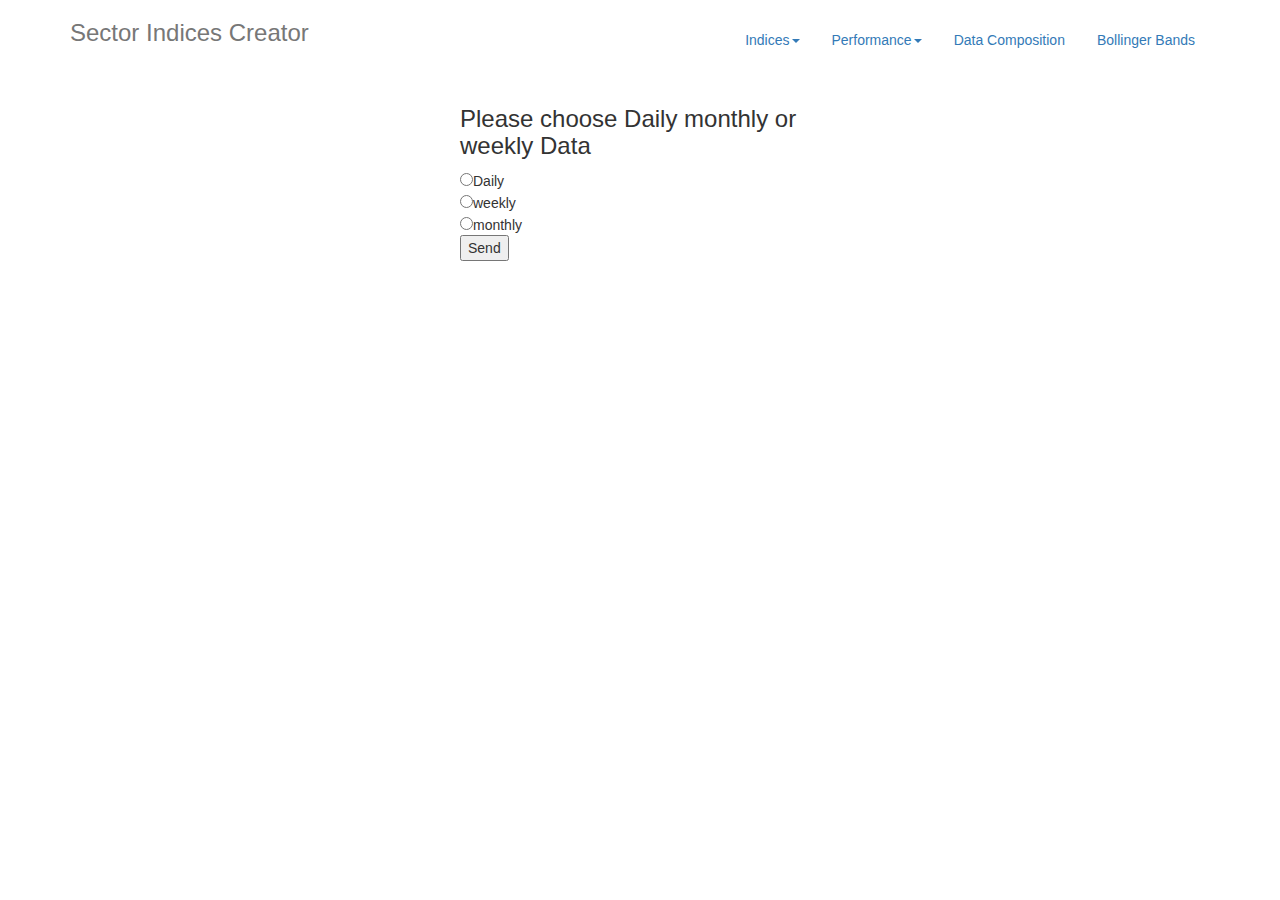
<file: templates/bollinger_bands.html>
<!DOCTYPE html>
<html lang="en">
  <head>
    <title>Data Analysis V1.0</title>
	<link href="https://maxcdn.bootstrapcdn.com/bootstrap/3.3.7/css/bootstrap.min.css" rel="stylesheet">
   
	<script src='https://code.jquery.com/jquery-3.2.1.min.js'></script>
	<script src='https://maxcdn.bootstrapcdn.com/bootstrap/3.3.7/js/bootstrap.min.js'></script>
  </head>

  <body>

    <div class="container">
      <div class="header" style="margin-bottom:40px;">
        <nav>
          <ul class="nav nav-pills pull-right">
            <li class="dropdown">
                <a href="#" data-toggle="dropdown" class="dropdown-toggle">Indices<b class="caret"></b></a>
                <ul class="dropdown-menu">
                    <li><a href="SectorIndices">Add new Index</a></li>
                    <li><a href="AllSectors">Edit Index Stocks</a></li>
                    <li class="divider"></li>
                    <li><a href="GenerateIndices">Generate Indices Data</a></li>
                </ul>
              </li>
			  <li class="dropdown">
                <a href="#" data-toggle="dropdown" class="dropdown-toggle">Performance<b class="caret"></b></a>
                <ul class="dropdown-menu">
                    <li><a href="/SectorPerformance">Sector indices performance</a></li>
                    <li><a href="/StockPerformance">Stocks performance</a></li>
                </ul>
              </li>
			<li role="presentation" ><a href="DataComposition">Data Composition</a></li>
			  <li role="presentation" ><a href="bollinger_bands">Bollinger Bands</a></li>
			  
			  
          </ul>
        </nav>
        <h3 class="text-muted">Sector Indices Creator</h3>
      </div>
	  <div class="row">
	  <div class="col-md-4 col-md-offset-4">
			<h3>Please choose Daily monthly or weekly Data</h3>
			</div>
		</div>
        
	  <div class="row">
	  <div class="col-md-6 col-md-offset-4">
    <form action="/bollinger_bands" method="POST">
        <input type="radio" name="choice" value="1" >Daily<br>
        <input type="radio" name="choice" value="2" >weekly<br>
        <input type="radio" name="choice" value="3" >monthly <br>
        <input type="submit" name="my-form" value="Send">
        
    </form>
	</div>
    </div>
    </div>
    


    
</body>
</html>
</file>
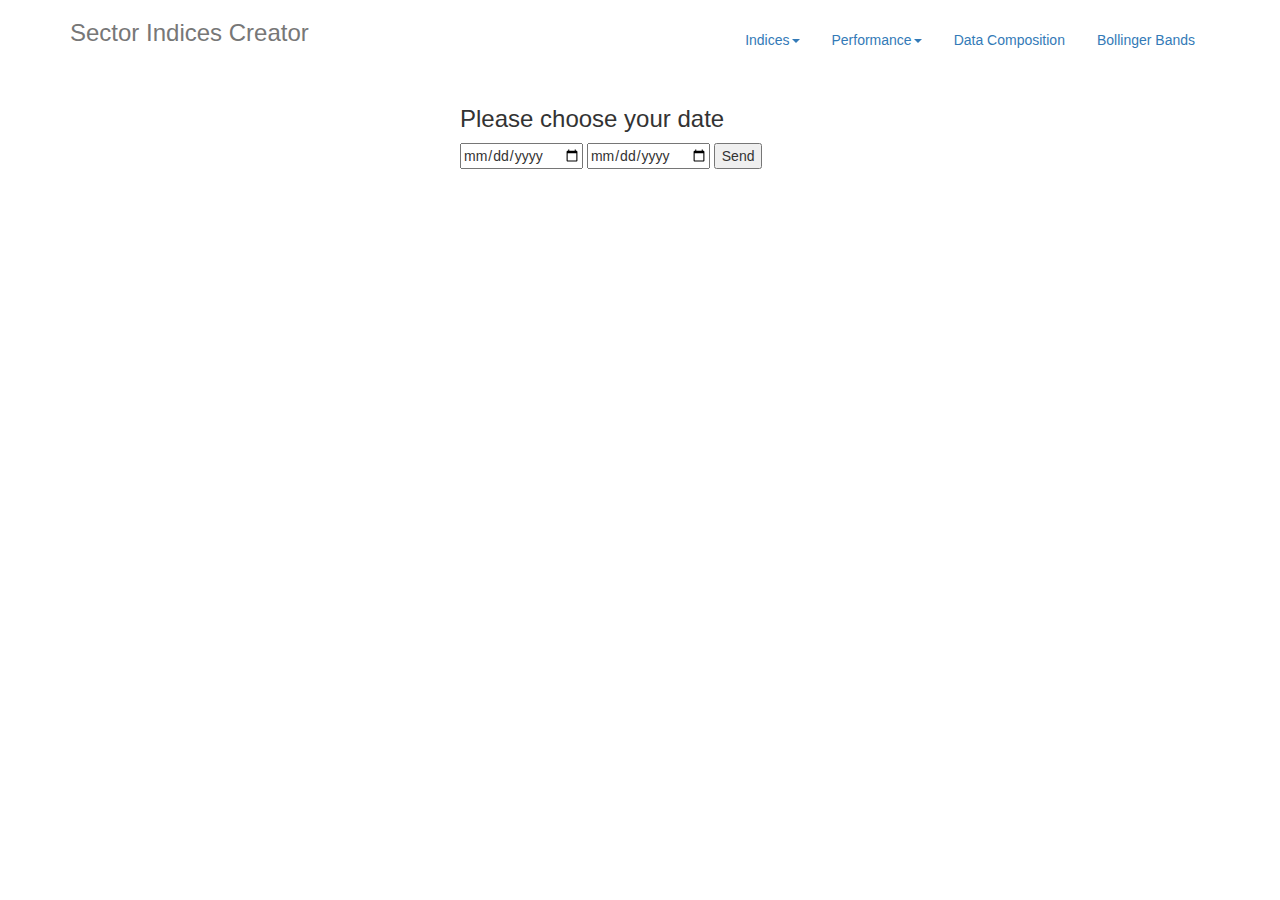
<file: templates/DataComposition.html>
<!DOCTYPE html>
<html lang="en">
  <head>
    <title>Data Analysis V1.0</title>
	<link href="https://maxcdn.bootstrapcdn.com/bootstrap/3.3.7/css/bootstrap.min.css" rel="stylesheet">
   
	<script src='https://code.jquery.com/jquery-3.2.1.min.js'></script>
	<script src='https://maxcdn.bootstrapcdn.com/bootstrap/3.3.7/js/bootstrap.min.js'></script>
  </head>

  <body>

    <div class="container">
      <div class="header" style="margin-bottom:40px;">
        <nav>
          <ul class="nav nav-pills pull-right">
            <li class="dropdown">
                <a href="#" data-toggle="dropdown" class="dropdown-toggle">Indices<b class="caret"></b></a>
                <ul class="dropdown-menu">
                    <li><a href="SectorIndices">Add new Index</a></li>
                    <li><a href="AllSectors">Edit Index Stocks</a></li>
                    <li class="divider"></li>
                    <li><a href="GenerateIndices">Generate Indices Data</a></li>
                </ul>
              </li>
			  <li class="dropdown">
                <a href="#" data-toggle="dropdown" class="dropdown-toggle">Performance<b class="caret"></b></a>
                <ul class="dropdown-menu">
                    <li><a href="/SectorPerformance">Sector indices performance</a></li>
                    <li><a href="/StockPerformance">Stocks performance</a></li>
                </ul>
              </li>
			<li role="presentation" ><a href="DataComposition">Data Composition</a></li>
			   <li role="presentation" ><a href="bollinger_bands">Bollinger Bands</a></li>
			  
			  
          </ul>
        </nav>
        <h3 class="text-muted">Sector Indices Creator</h3>
      </div>
	  <div class="row">
	  <div class="col-md-4 col-md-offset-4">
			<h3>Please choose your date</h3>
			</div>
		</div>
	  <div class="row">
	  <div class="col-md-6 col-md-offset-4">
    <form action="/DataComposition" method="POST">
        <input type="date" name="start_date">
         <input type="date" name="end_date">
        <input type="submit" name="my-form" value="Send">
        
    </form>
	</div>
    </div>
    </div>
    


    
</body>
</html>
</file>
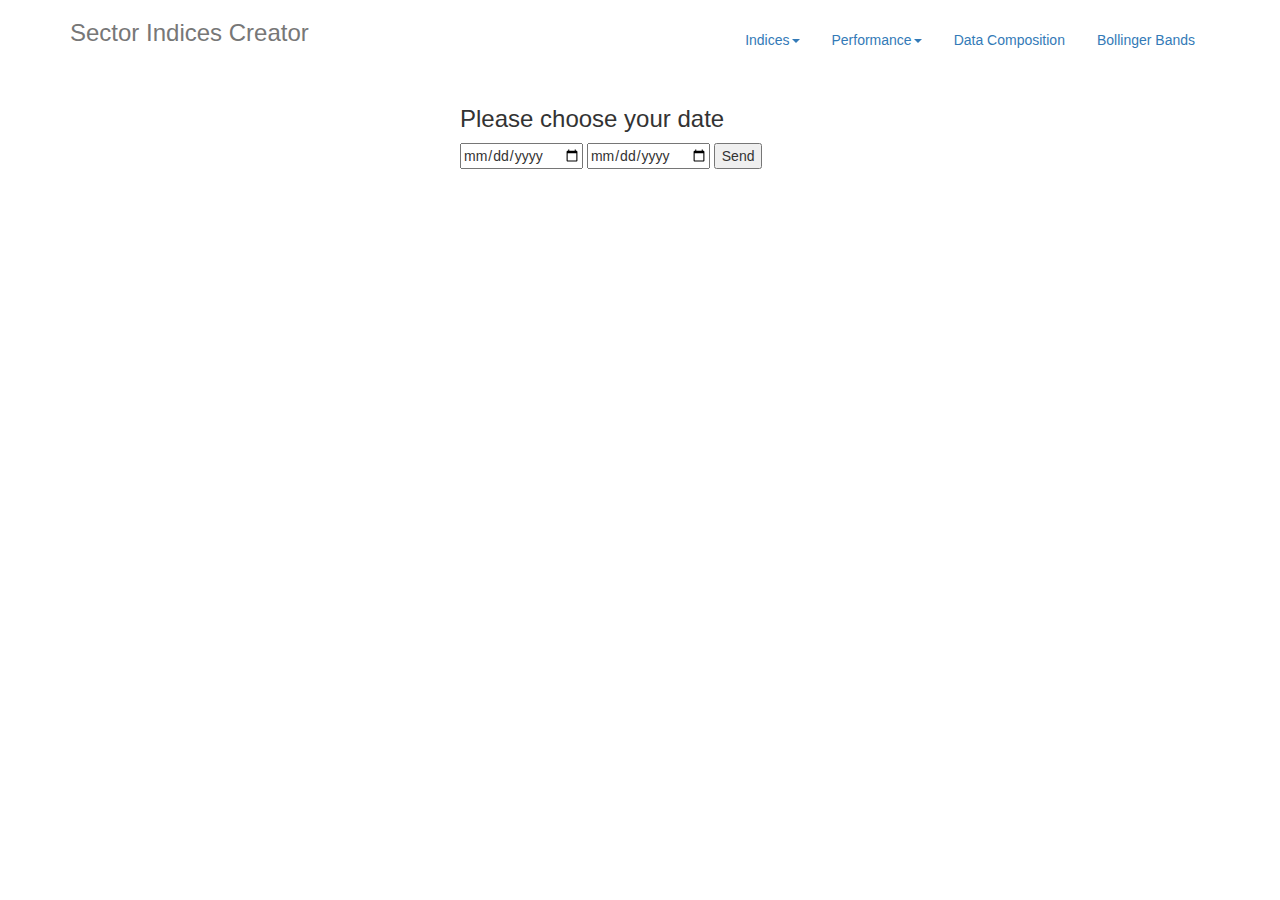
<file: templates/IndexPerformance.html>
<!DOCTYPE html>
<html lang="en">
  <head>
    <title>Data Analysis V1.0</title>
<link href="https://maxcdn.bootstrapcdn.com/bootstrap/3.3.7/css/bootstrap.min.css" rel="stylesheet">
   
  </head>

  <body>

    <div class="container">
     <div class="header" style="margin-bottom:40px;">
        <nav>
          <ul class="nav nav-pills pull-right">
            <li class="dropdown">
                <a href="#" data-toggle="dropdown" class="dropdown-toggle">Indices<b class="caret"></b></a>
                <ul class="dropdown-menu">
                    <li><a href="SectorIndices">Add new Index</a></li>
                    <li><a href="AllSectors">Edit Index Stocks</a></li>
                    <li class="divider"></li>
                    <li><a href="GenerateIndices">Generate Indices Data</a></li>
                </ul>
              </li>
			  <li class="dropdown">
                <a href="#" data-toggle="dropdown" class="dropdown-toggle">Performance<b class="caret"></b></a>
                <ul class="dropdown-menu">
                    <li><a href="/SectorPerformance">Sector indices performance</a></li>
                    <li><a href="/StockPerformance">Stocks performance</a></li>
                </ul>
              </li>
			<li role="presentation" ><a href="DataComposition">Data Composition</a></li>
			   <li role="presentation" ><a href="bollinger_bands">Bollinger Bands</a></li>
			  
			  
          </ul>
        </nav>
        <h3 class="text-muted">Sector Indices Creator</h3>
      </div>
	  <div class="row">
	  <div class="col-md-4 col-md-offset-4">
			<h3>Please choose your date</h3>
			</div>
		</div>
	  <div class="row">
	  <div class="col-md-6 col-md-offset-4">
    <form action="/DataComposition" method="POST">
        <input type="date" name="start date">
         <input type="date" name="end date">
        <input type="submit" onclick="my_form_post()" name="my-form" value="Send">
        
    </form>
	</div>
    </div>
    


    
</body>
</html>
</file>
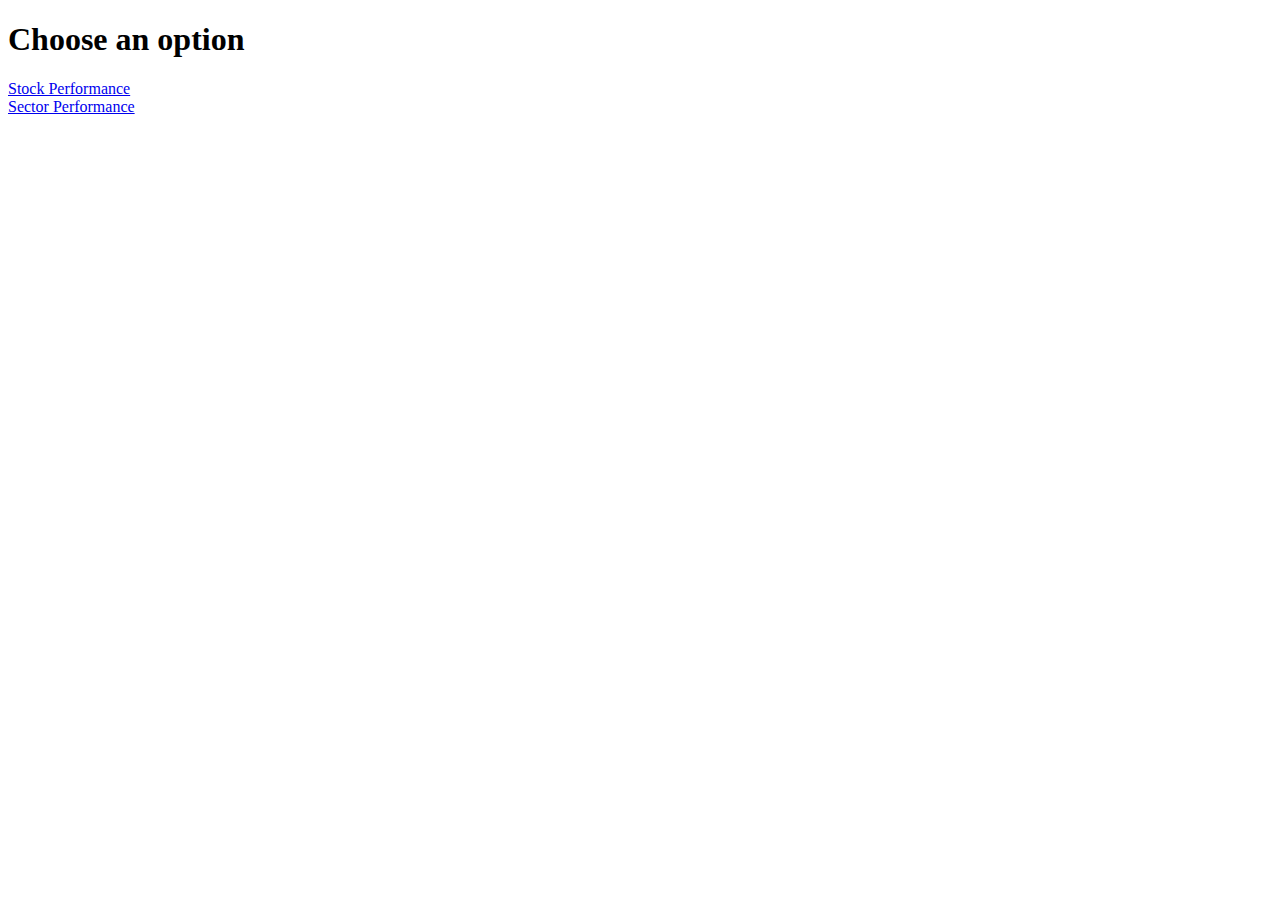
<file: templates/Performance.html>
<!doctype html >

<title>Data Composition</title>
<h1> Choose an option  </h1>
 <li role="presentation" ><a href="/StockPerformance">Stock Performance</a></li>
 <li role="presentation" ><a href="/SectorPerformance">Sector Performance</a></li>
</file>
